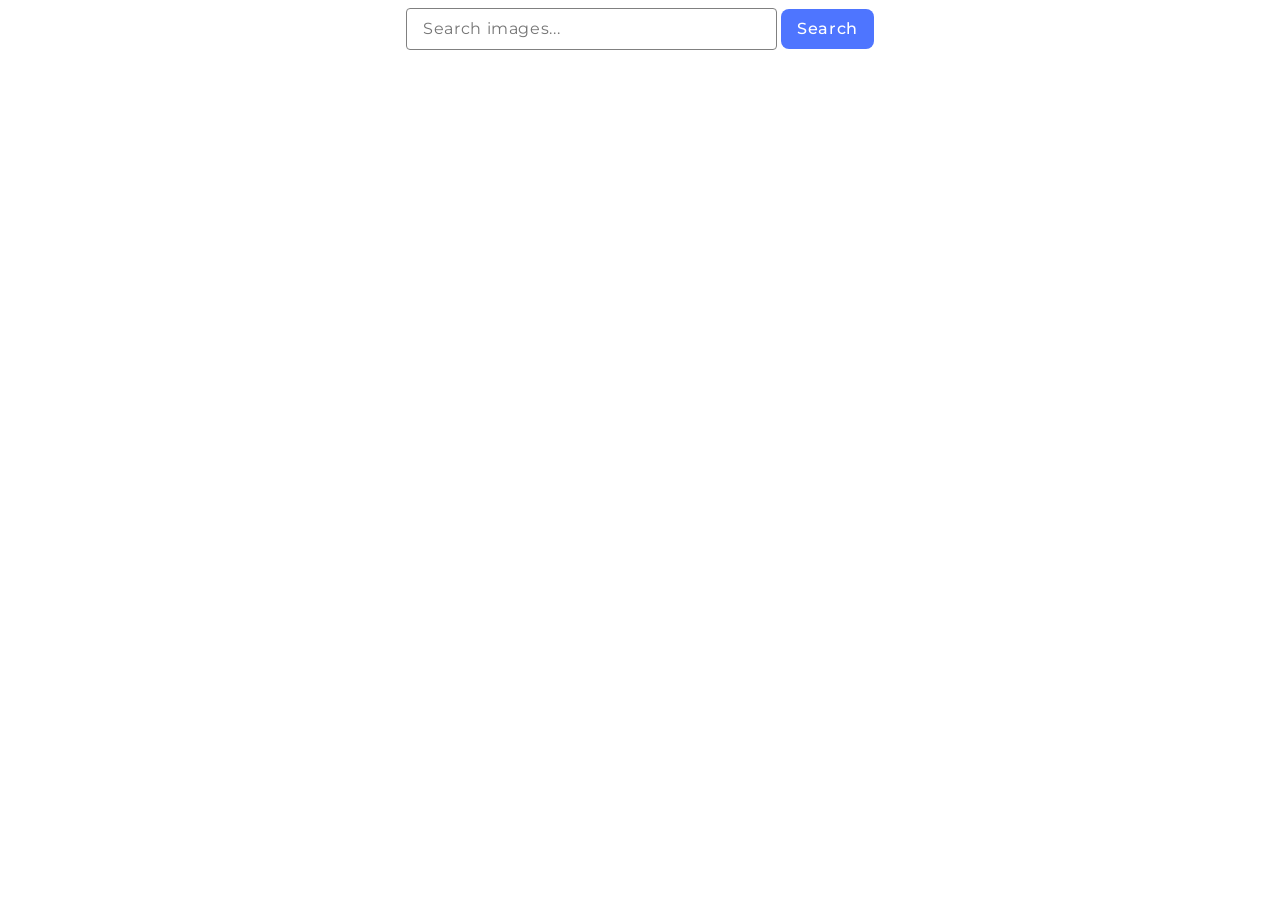
<file: src/index.html>
<!DOCTYPE html>
<html lang="en">

<head>
  <meta charset="UTF-8" />
  <meta name="viewport" content="width=device-width, initial-scale=1.0" />
  <title>goit-js-hw-12</title>
  <link rel="preconnect" href="https://fonts.googleapis.com" />
  <link rel="preconnect" href="https://fonts.gstatic.com" crossorigin />
  <link href="https://fonts.googleapis.com/css2?family=Montserrat:wght@100..900&display=swap" rel="stylesheet" />
  <link rel="stylesheet" href="./css/styles.css" />
</head>

<body>
  <form class="search-form">
    <input class="search-form-input" type="text" name="query" placeholder="Search images..." />
    <button class="search-form-button" type="submit">Search</button>
  </form>
  <ul class="gallery-list"></ul>
  <button class="load-more-button hidden">Load more</button>
  <div class="loader hidden"></div>
  <script type="module" src="./main.js"></script>
</body>

</html>
</file>
<file: src/css/styles.css>
/**
  |============================
  | include css partials with
  | default @import url()
  |============================
*/

@import url('./reset.css');

* {
  font-family: 'Montserrat', sans-serif;
  box-sizing: border-box;
}

.search-form {
  display: block;
  margin: 0 auto;
  width: max-content;
  margin-bottom: 32px;
}

.search-form-input {
  width: 371px;
  padding: 8px 16px;
  font-size: 16px;
  line-height: 1.5em;
  letter-spacing: 0.04em;
  color: #808080;
  border: 1px solid #808080;
  border-radius: 4px;
  outline: none;
}

.search-form-input:hover {
  border-color: #000000;
}

.search-form-input:focus {
  border-color: #4e75ff;
  letter-spacing: 0.04em;
  color: #2e2f42;
}

.search-form-button {
  border-radius: 8px;
  padding: 8px 16px;
  background-color: #4e75ff;
  border: none;
  font-weight: 500;
  font-size: 16px;
  line-height: 150%;
  letter-spacing: 0.04em;
  color: #fff;
}

.loader {
  width: 48px;
  height: 48px;
  border: 5px solid #4e75ff;
  border-bottom-color: transparent;
  border-radius: 50%;
  animation: rotation 1s linear infinite;
  margin: 0 auto;
}

@keyframes rotation {
  0% {
    transform: rotate(0deg);
  }

  100% {
    transform: rotate(360deg);
  }
}

.gallery-list {
  display: flex;
  flex-wrap: wrap;
  justify-content: center;
  gap: 24px;
  margin-bottom: 32px;
}

.gallery-item {
  border: 1px solid #bfbfbf;
  border-radius: 4px;
}

.gallery-link {
  display: block;
  width: 360px;
  height: 200px;
  overflow: hidden;
}

.gallery-item-desc {
  display: flex;
  justify-content: space-evenly;
  font-size: 14px;
  padding: 4px;
}

.gallery-item-desc-item {
  display: flex;
  flex-direction: column;
  align-items: center;
  gap: 4px;
}

.gallery-item-desc-cap {
  font-weight: 600;
}

.load-more-button {
  display: block;
  margin: 0 auto;
  border-radius: 8px;
  padding: 8px 16px;
  background-color: #4e75ff;
  border: none;
  font-weight: 500;
  font-size: 16px;
  line-height: 150%;
  letter-spacing: 0.04em;
  color: #fff;
}

.hidden {
  display: none;
}
</file>
